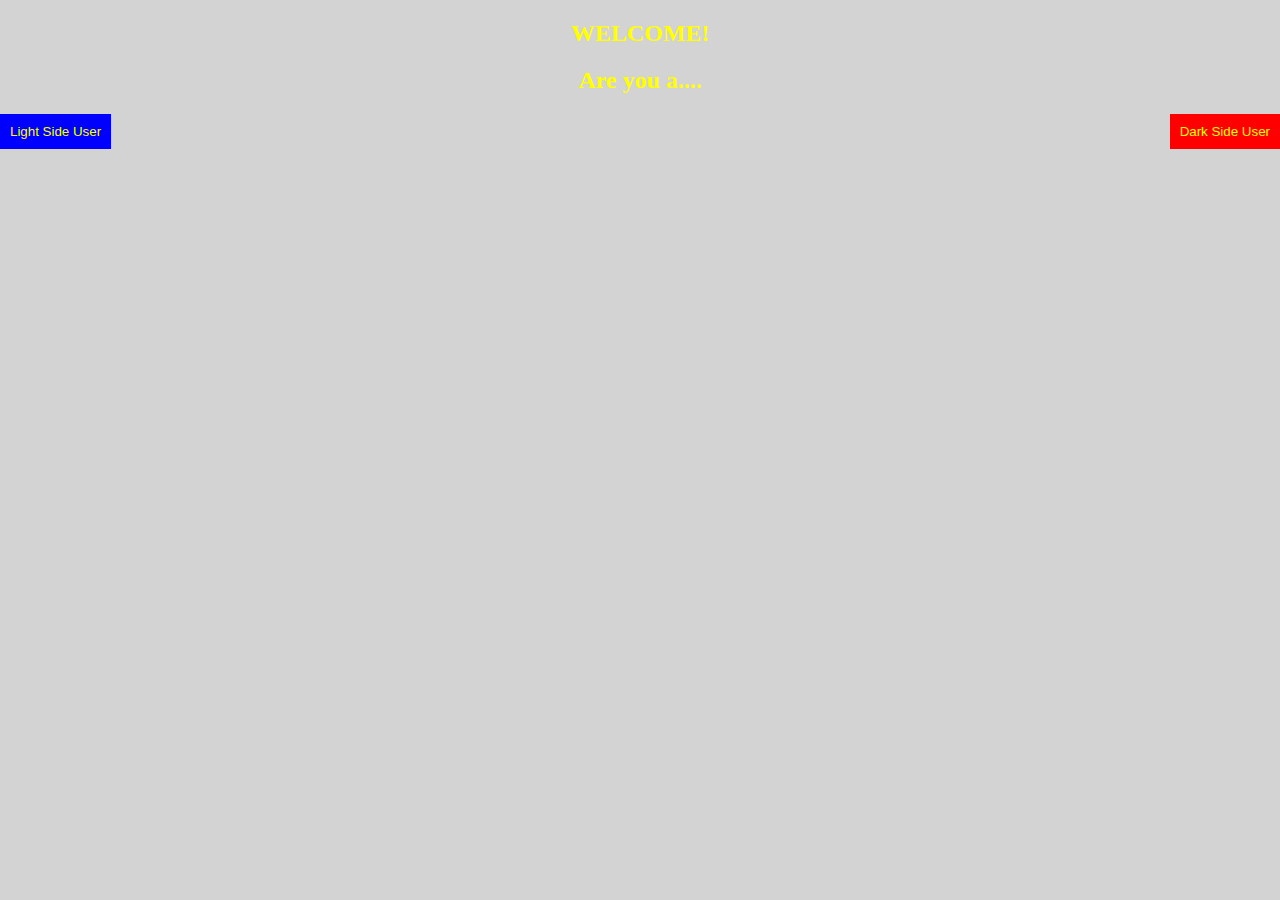
<file: index.html>
<!DOCTYPE html>
<html lang="en">
  <head>
    <meta charset="UTF-8">
    <meta name="viewport" content="width=device-width, initial-scale=1.0">
    <meta http-equiv="X-UA-Compatible" content="ie=edge">
    <link rel="stylesheet" href="https://stackpath.bootstrapcdn.com/bootstrap/4.5.0/css/bootstrap.min.css"
      integrity="sha384-9aIt2nRpC12Uk9gS9baDl411NQApFmC26EwAOH8WgZl5MYYxFfc+NcPb1dKGj7Sk" crossorigin="anonymous">
    <link rel="stylesheet" type="text/css" href="assets/css/style.css">
    <title>Lightsaber Memory Game</title>
  </head>
  <body>
    <div id="background-image">
      <img id="vader-img" src="assets/images/vader.jpg" alt="">
      <img id="lukesw-img" src="assets/images/lukesw.jpg" alt="">
    </div>
    <header>
      <div class="container">
        <div class="row">
          <div class="col audio">
            <audio controls hidden id="lssound">
              <source src="assets/audio/coolsaber.mp3">
            </audio>
            <audio controls hidden id="dssound">
              <source src="assets/audio/SaberOn.mp3">
            </audio>
          </div>
        </div>
      </div>
      <div class="container welcome">
        <div class="row">
          <div class="col-12">
            <h2 class="welcome-title">WELCOME!</h2>
          </div>
        </div>
        <div class="row">
          <div class="col-12">
            <h2 class="question-title">Are you a....</h2>
          </div>
          <div class="col-6">
            <button id="ls-btn" onclick="document.getElementById('dssound').play()"> Light Side User    </button>
          </div>
          <div class="col-6">
            <button id="ds-btn" onclick="document.getElementById('lssound').play()"> Dark Side User    </button>
          </div>
        </div>
      </div>
      <div class="container">
        <div class="row">
          <div class="col">
            <h1 class="main-title">Master the Force and your lightsaber skills!</h1>
          </div>
        </div>
      </div>
      <div class="container ">
        <div class="row">
          <div class="col-12 form">
            <form action="">
              <label class="form-text name-form-ds" for="name">WHAT IS YOUR NAME APPRENTICE?</label>
              <label class="form-text name-form-ls" for="name">WHAT IS YOUR NAME PADAWAN?</label><br>
              <input class="text-box" type="text" id="name" name="name" placeholder="Lightsaber Novice"><br>
            </form>
          </div>
        </div>
      </div>
      <div class="container ">
        <div class="row">
          <div class="col-12">
            <form>
            </form>
          </div>
        </div>
      </div>
    </header>
    <section class="levels" id="level-1">
      <div class="container begin">
        <button id="begin1">Begin your training!</button>
      </div>
      <div class="container lsabers"> 
        <button class="submit1">Show me what you have learnt</button>
        <div class="row lightsabers-container">
          <div class="col-4">
            <div class="lightsabers lightsaber-green"></div>
            <div class="lightsaber-handles lightsaber-handle-green"></div>
          </div>
          <div class="col-4">
            <div class="lightsabers lightsaber-red"></div>
            <div class="lightsaber-handles lightsaber-handle-red"></div>
          </div>
          <div class="col-4">
            <div class="lightsabers lightsaber-blue"></div>
            <div class="lightsaber-handles lightsaber-handle-blue"></div>
          </div>
        </div>
      </div>
    </section>
    <section class="levels" id="level-2">
      <div class="container begin">
        <button id="begin2">Continue your training!</button>
      </div>
      <div class="container lsabers">
        <button class="submit2">Show me what you have learnt</button>
        <div class="row lightsabers-container">
          <div class="col-3">
            <div class="lightsabers lightsaber-green"></div>
            <div class="lightsaber-handles lightsaber-handle-green"></div>
          </div>
          <div class="col-3">
            <div class="lightsabers lightsaber-red"></div>
            <div class="lightsaber-handles lightsaber-handle-red"></div>
          </div>
          <div class="col-3">
            <div class="lightsabers lightsaber-blue"></div>
            <div class="lightsaber-handles lightsaber-handle-blue"></div>
          </div>
          <div class="col-3">
            <div class="lightsabers lightsaber-yellow"></div>
            <div class="lightsaber-handles lightsaber-handle-yellow"></div>
          </div>
        </div>
      </div>
    </section>
    <section class="levels" id="level-3">
      <div class="container begin">
        <button id="begin3">Finish your training!</button>
      </div>
      <div class="container lsabers">
        <button class="submit3">Show me you are ready!</button>
        <div class="row lightsabers-container ">
          <div class="col-2">
            <div class="lightsabers lightsaber-green"></div>
            <div class="lightsaber-handles lightsaber-handle-green"></div>
          </div>
          <div class="col-2">
            <div class="lightsabers lightsaber-red"></div>
            <div class="lightsaber-handles lightsaber-handle-red"></div>
          </div>
          <div class="col-2">
            <div class="lightsabers lightsaber-blue"></div>
            <div class="lightsaber-handles lightsaber-handle-blue"></div>
          </div>
          <div class="col-2">
            <div class="lightsabers lightsaber-yellow"></div>
            <div class="lightsaber-handles lightsaber-handle-yellow"></div>
          </div>
          <div class="col-2">
            <div class="lightsabers lightsaber-purple"></div>
            <div class="lightsaber-handles lightsaber-handle-purple"></div>
          </div>
          <div class="col-2">
            <div class="lightsabers lightsaber-orange"></div>
            <div class="lightsaber-handles lightsaber-handle-orange"></div>
          </div>
        </div>
      </div>
    </section>
    <section>
      <div class="container" id="lvl-btns">
        <div class="row level-btns">
          <button class="col-3 l-btns level-1-btn active">Level 1</button>
          <button class="col-3 l-btns level-2-btn">Level 2</button>
          <button class="col-3 l-btns level-3-btn">Level 3</button>
        </div>
        <div class="container">
          <div class="row">
            <button class="col lsreturn">Return to the Light</button>
            <button class="col dsreturn">Join the Dark Side!</button>
          </div>
        </div>
      </div>
    </section>
    <footer>
      <div class="container footer">
        <div class="row">
          <div class="col wookiee">
            <p>For more on the Star Wars Universe, follow the link below</p>
            <a id="wookieepedia" href="https://starwars.fandom.com/wiki/Main_Page"
              target="_blank">Wookieepedia</a>
          </div>
        </div>
      </div>
    </footer>
    <script src="https://code.jquery.com/jquery-3.5.1.slim.min.js"
      integrity="sha384-DfXdz2htPH0lsSSs5nCTpuj/zy4C+OGpamoFVy38MVBnE+IbbVYUew+OrCXaRkfj" crossorigin="anonymous"></script>
    <script src="https://cdn.jsdelivr.net/npm/popper.js@1.16.0/dist/umd/popper.min.js"
      integrity="sha384-Q6E9RHvbIyZFJoft+2mJbHaEWldlvI9IOYy5n3zV9zzTtmI3UksdQRVvoxMfooAo" crossorigin="anonymous"></script>
    <script src="https://stackpath.bootstrapcdn.com/bootstrap/4.5.0/js/bootstrap.min.js"
      integrity="sha384-OgVRvuATP1z7JjHLkuOU7Xw704+h835Lr+6QL9UvYjZE3Ipu6Tp75j7Bh/kR0JKI" crossorigin="anonymous"></script>
    <script src="assets/javascript/main.js"></script>
  </body>
</html>
</file>
<file: assets/css/style.css>
#level-1, #level-2, #level-3, .name-form-ls, .name-form-ds{
    display: none;
}
/*------------------------------------------------------Themes*/
body{
    background-color: lightgrey;
    width: 100%;
    margin: auto 0;
    min-width: 350px;
}
#background-image{
    text-align: center;
}
#lukesw-img, #vader-img{
    position: fixed;
    height: 100%;
    width: 50%;
    opacity: 0.5;
    z-index: -1;
    display: none;    
    }
    #lukesw-img{
       text-align: left;
    }

ls-theme{
 background-color: #2969D6;
}
ds-theme{
    background-color: red;
}
#ls-btn{
    float: left;
    color: yellow;
    background-color: blue;
    border: none;
    padding: 10px;
}
#ds-btn{
    float: right;
    color: yellow;
    background-color: red;
    border: none;
    padding: 10px;
}
/*------------------------------------------------------Titles*/
.welcome{
     color: yellow;
    text-align: center;
}
.main-title{
    color: yellow;
    text-align: center;
    display: none;
    margin-top: 20px;
    border: solid 5px yellow;
    padding: 5px;
}
.question-title{
    color: yellow;
    text-align: center;
}
.lsabers{
    text-align: center;
}
.lightsabers-container{
  margin-bottom: 20px;
  min-height: 300px;
  background-color: black;
  border-bottom: solid 10px black;
  position: relative;
}
.form{
    text-align: center;
    display: none;
}
.form-text{
    color: yellow;
}
.text-box{
    border: none;
    text-align: center;
    background-color: gray;
    margin-bottom: 5px;
    text-decoration: none;
}
.text-box:focus{
    outline: none;
}
::placeholder{
    color: yellow;
}
#name{
    color: yellow;
}
/*------------------------------------------------------Lightsabers colour and transition*/
.lightsabers{
  height: 0;
  width:20px;
  filter: blur(2px);
  border-radius: 10px 10px 0 0;
  transition: height 1s ease-in-out;
  position: absolute;
   bottom: 0;
   display: inline-block;
}
.lightsaber-handles{
   height: 30px;
  width: 20px;
  background-color: gray;
  cursor: pointer;
  position: absolute;
   bottom: 0;
   display: block;
   pointer-events: none;
   margin: auto;
   margin-left: 40.5%;
}
.lightsaber-green {
  background-color: green;
}
.lightsaber-handle-green{
  border: solid 2px green;
}
.lightsaber-handle-red {
  border: solid 2px red;
}
.lightsaber-red{
 background-color: red;
}
.lightsaber-handle-blue {
  border: solid 2px blue;
}
.lightsaber-blue {
  background-color: blue;
}
.lightsaber-handle-yellow {
  border: solid 2px yellow;
}
.lightsaber-yellow {
 background-color: yellow;
}
.lightsaber-handle-purple{
  border: solid 2px purple;
}
.lightsaber-purple{
  background-color: purple;
}
.lightsaber-handle-orange{
  border: solid 2px orange;
}
.lightsaber-orange{
  background-color: orange;
}
/*-------------------------------------------------- Buttons*/
button{
    color: yellow;
    background-color: darkgray;
    border: solid 3px yellow;
    margin-bottom: 5px;
}
.begin{
    text-align: center;
}
.submit1, .submit2, .submit3{
    visibility: hidden;
}
#lvl-btns{
    text-align: center;
}
.level-btns{
    display: none;
   color: yellow;
   }
   .level-2-btn, .level-3-btn{
       pointer-events: none;
   }
button:focus{outline: none;
    }
.active{
    border: solid yellow 5px;
    color: yellow;
    background-color: gray;
}
.lsreturn{
    display: none;
    color: blue;
    border: solid blue 5px;
      margin-top: 15px;
}
.dsreturn{
    display: none;
    color: red;
    border: solid red 5px;
    margin-top: 15px;
}
@media(min-width: 1000px){
    .lightsaber-handles{
        height: 60px;
        width: 40px;
}
    .lightsabers{
        width:40px;
        border-radius: 20px 20px 0 0;
    }
}
@media(max-width: 1000px){
     #background-image{
        visibility: hidden;
    }
}
.footer{
    text-align: center;
    margin-top: 50px;
    margin-bottom: 20px;
}
.wookiee{
    border: solid 3px yellow;
    color:yellow;
    display: none;
}
#wookieepedia{
color: yellow;
display: none;}
p{
    color: yellow;
    display: none;
}
</file>
